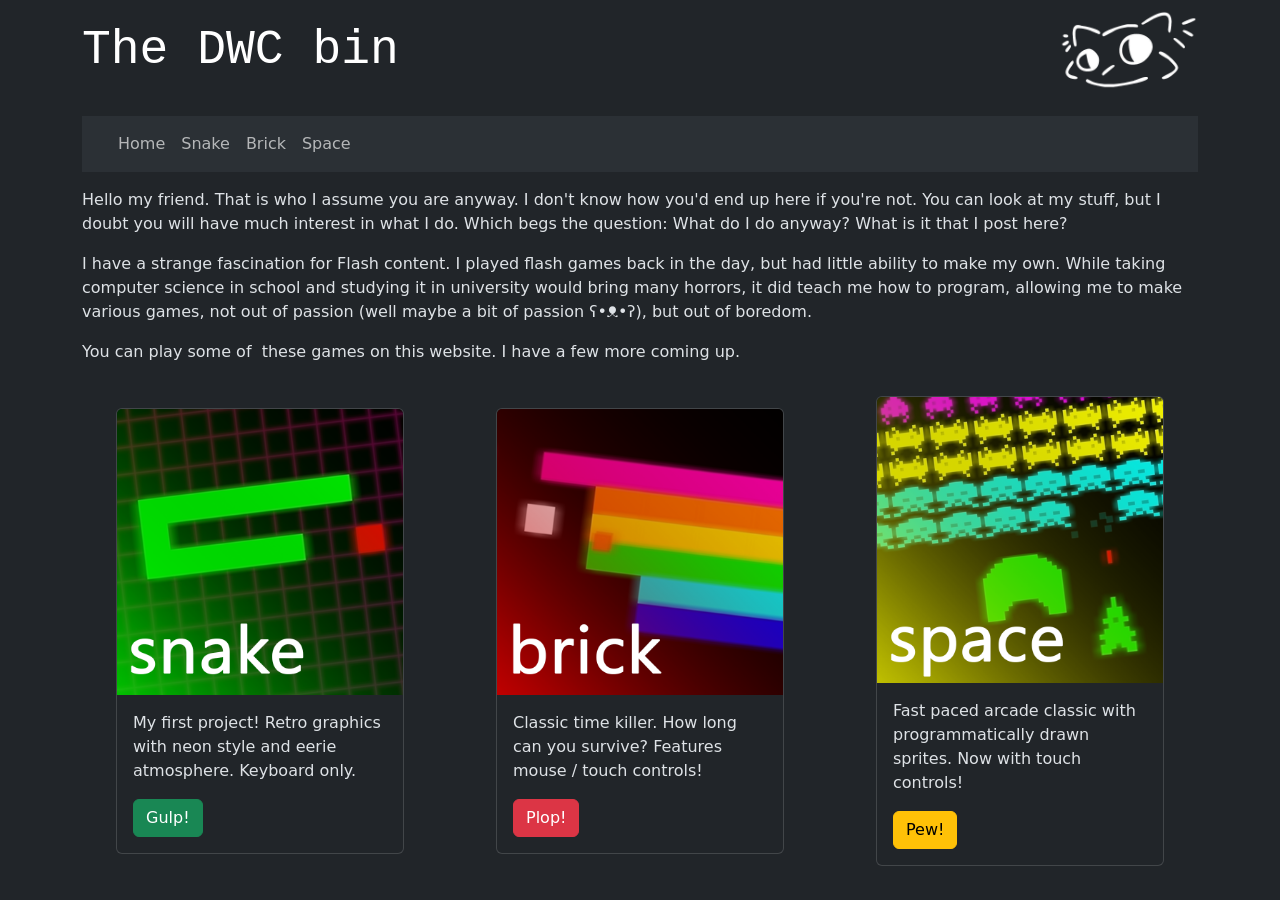
<file: index.html>
<!DOCTYPE html>
<html lang="en" data-bs-theme="dark">
<head>
<title>DWC Home</title>
<meta charset="UTF-8">
<meta name="viewport" content="width=device-width, initial-scale=1">
<script src="/bootstrap/dist/js/bootstrap.bundle.min.js"></script> 
<script type="module" src="/main.js" defer></script>
	
<link rel="stylesheet" href="/bootstrap/dist/css/bootstrap.css">
<link rel="stylesheet" href="/styles.css">

<link rel="icon" type="image/x-icon" href="/assets/img/logo/darkLogoLarge.png">
</head>

<body>
<wx-header></wx-header>
<wx-nav></wx-nav>
<div class="container">
  <div class="text-area">
    <p> Hello my friend. That is who I assume you are anyway. I don't know how you'd end up here if you're not. You can look at my stuff, but I doubt you will have much interest in what I do. Which begs the question: What do I do anyway? What is it that I post here?</p>
    <p>I have a strange fascination for Flash content. I played flash games back in the day, but had little ability to make my own. While taking computer science in school and studying it in university would bring many horrors, it did teach me how to program, allowing me to make various games, not out of passion (well maybe a bit of passion ʕ•ᴥ•ʔ), but out of  boredom.</p>
    <p>You can play some of&nbsp; these games on this website. I have a few more coming up.&nbsp; &nbsp;</p>
  </div>
</div>
<div class="wx-card-container">
  <div class="container">
    <div class="row justify-content-center">
      <div class="col">
        <div class="card" style="width: 18rem;"> <img src="assets/img/game-preview/snake800.png" class="card-img-top" alt="...">
          <div class="card-body">
            <p class="card-text">My first project! Retro graphics with neon style and eerie atmosphere. Keyboard only.</p>
            <a href="subpages/games/snake.html" class="btn btn-success">Gulp!</a> </div>
        </div>
      </div>
      <div class="col">
        <div class="card" style="width: 18rem;"> <img src="assets/img/game-preview/brick800.png" class="card-img-top" alt="...">
          <div class="card-body">
            <p class="card-text">Classic time killer. How long can you survive? Features mouse / touch controls!</p>
            <a href="subpages/games/brick.html" class="btn btn-danger">Plop!</a> </div>
        </div>
      </div>
      <div class="col">
        <div class="card" style="width: 18rem;"> <img src="assets/img/game-preview/space800.png" class="card-img-top" alt="...">
          <div class="card-body">
            <p class="card-text">Fast paced arcade classic with programmatically drawn sprites. Now with touch controls!</p>
            <a href="subpages/games/space.html" class="btn btn-warning">Pew!</a> </div>
        </div>
      </div>
    </div>
  </div>
</div>
</body>
</html>
</file>
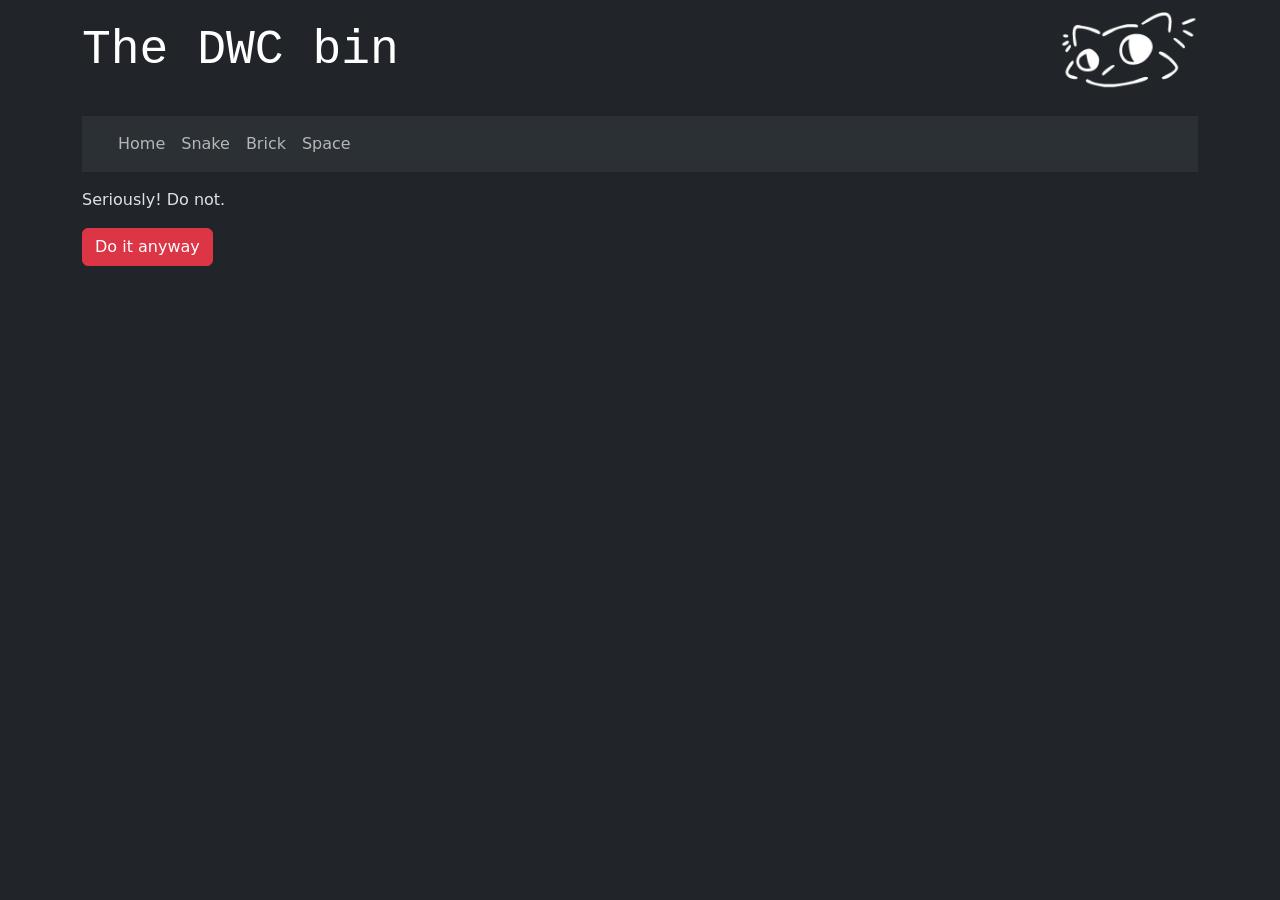
<file: subpages/secrets/justdont.html>
<!DOCTYPE html>
<html lang="en" data-bs-theme="dark">
<head>
<title>Why are you here?</title>
<meta charset="UTF-8">
<meta name="viewport" content="width=device-width, initial-scale=1">
<script src="/bootstrap/dist/js/bootstrap.bundle.min.js"></script> 
<script type="module" src="/main.js" defer></script>
<link rel="stylesheet" href="/bootstrap/dist/css/bootstrap.css">
<link rel="stylesheet" href="/styles.css">
<link rel="icon" type="image/x-icon" href="/assets/img/logo/darkLogoLarge.png">
</head>

<body>
<wx-header></wx-header>
<wx-nav></wx-nav>
<div class="container"> Seriously! Do not.</div>
<div class="container"> 
  <!-- Button trigger modal -->
  <button type="button" class="btn btn-danger" data-bs-toggle="modal" data-bs-target="#scrollingLongContent1">Do it anyway</button>
  <!-- Modal -->
  <div class="modal fade" id="scrollingLongContent1" data-bs-backdrop="static" data-bs-keyboard="false" tabindex="-1" aria-labelledby="scrollingLongContentLabel1" aria-hidden="true">
    <div class="modal-dialog modal-dialog-scrollable">
      <div class="modal-content">
        <div class="modal-header">
          <h1 class="modal-title fs-5" id="scrollingLongContentLabel1">Not another step!</h1>
          <button type="button" class="btn-close" data-bs-dismiss="modal" aria-label="Close"></button>
        </div>
        <div class="modal-body">How did you even get here in the first place? I appreciate you being curious, but this is where this ends. Turn back now. There is nothing enjoyable here. Go back to playing my fun games instead. This page is nothing but sorrowfulness in a concentrated format. Chances are: Going here will make you just more bitter.</div>
        <div class="modal-footer">
          <button type="button" class="btn btn-warning" onclick="onNavigation('/index')">Let's not...</button>
          <button type="button" class="btn btn-success" data-bs-dismiss="modal" onclick="revealAllHidden()">Delve Deeper!</button>
        </div>
      </div>
    </div>
  </div>
</div>
<div class="container hidden">
	<header class="h1">A lesson to be learned</header>
	<p>Life can bring many challenges. It is important to keep a cool head. I see people get agitated easily. Maybe something didn't go as they had hoped. Plans did not end up meeting expectations. It can be very disheartening, especially if you've waited for it. Waited a long time.</p>
	<p>But what I have learned it: It's not worth getting upset about. That is to say, that eventually, life will come down much harder on you, than you'd imagine. I have learned this the hard way. Sometimes there really is a phase, where it seems there is no light at the end of the tunnel. And if I weren't your friend (I mean I think we're friends anyway) I'd tell you "cheer up, it'll get better".</p>
	<p>The hard (and much more disturbing) truth is though, that I don't know that. I can't promise you anything will get better. Maybe you're diagnosed with cancer one day, inoperable. How could I tell you things will get better, when there simply is no capacity for things to get better? I can't. And I won't. I've seen enough of that to know.</p>
	<header class="h1">Something to remember</header>
	<p>One day you might find yourself regretting a decision you have made. Maybe you find yourself regretting many decisions you made. Potentially you will find yourself consumed by sorrow and regret, over things you think you've done and get restless. I have been there. Consider where these decisions came from. Chances are, they came from good intention. If they did not play out as you thought, you still have something going for you. As much as it seems they have ruined your life, you did them with good intention in said case. It doesn't mean that the situation you're in gets any better. But maybe you can accept that even if it's something that went wrong, it wasn't malicious. If you succeed in that, time can heal such wound.</p>
	<header class="h1">About me</header>
	<p>Odd to assume you'd want to know something about me. This all was a little peak into my mind. There is a lot going on in there... Actually there might be going on too much in there. A good thing it is contained! If you want to know about me, and there's something missing here, ask me.</p>
	<p>I like to make my own games. I like animation, even though I am not good at it. I'd like to think I know how to do many things, and, more importantly, I know how to do many things poorly. A jack of all trades, master of none. I like to do things with my friends. You are potentially one of them. I don't dislike much of anything. Worst case I don't care much about it. I am far too tired to actively get upset about something. Sometimes big companies get something out of me.</p>
	<header class="h1">Epilogue: Checkmate</header>
	<p>Thank you for taking the time to check my web page out. I have placed a button for you down here. It will take you back to the homepage. How convenient!</p>
	<button type="button" class="btn btn-primary" onclick="onNavigation('/index')">Go back</button>
</div>
</body>
</html>
</file>
